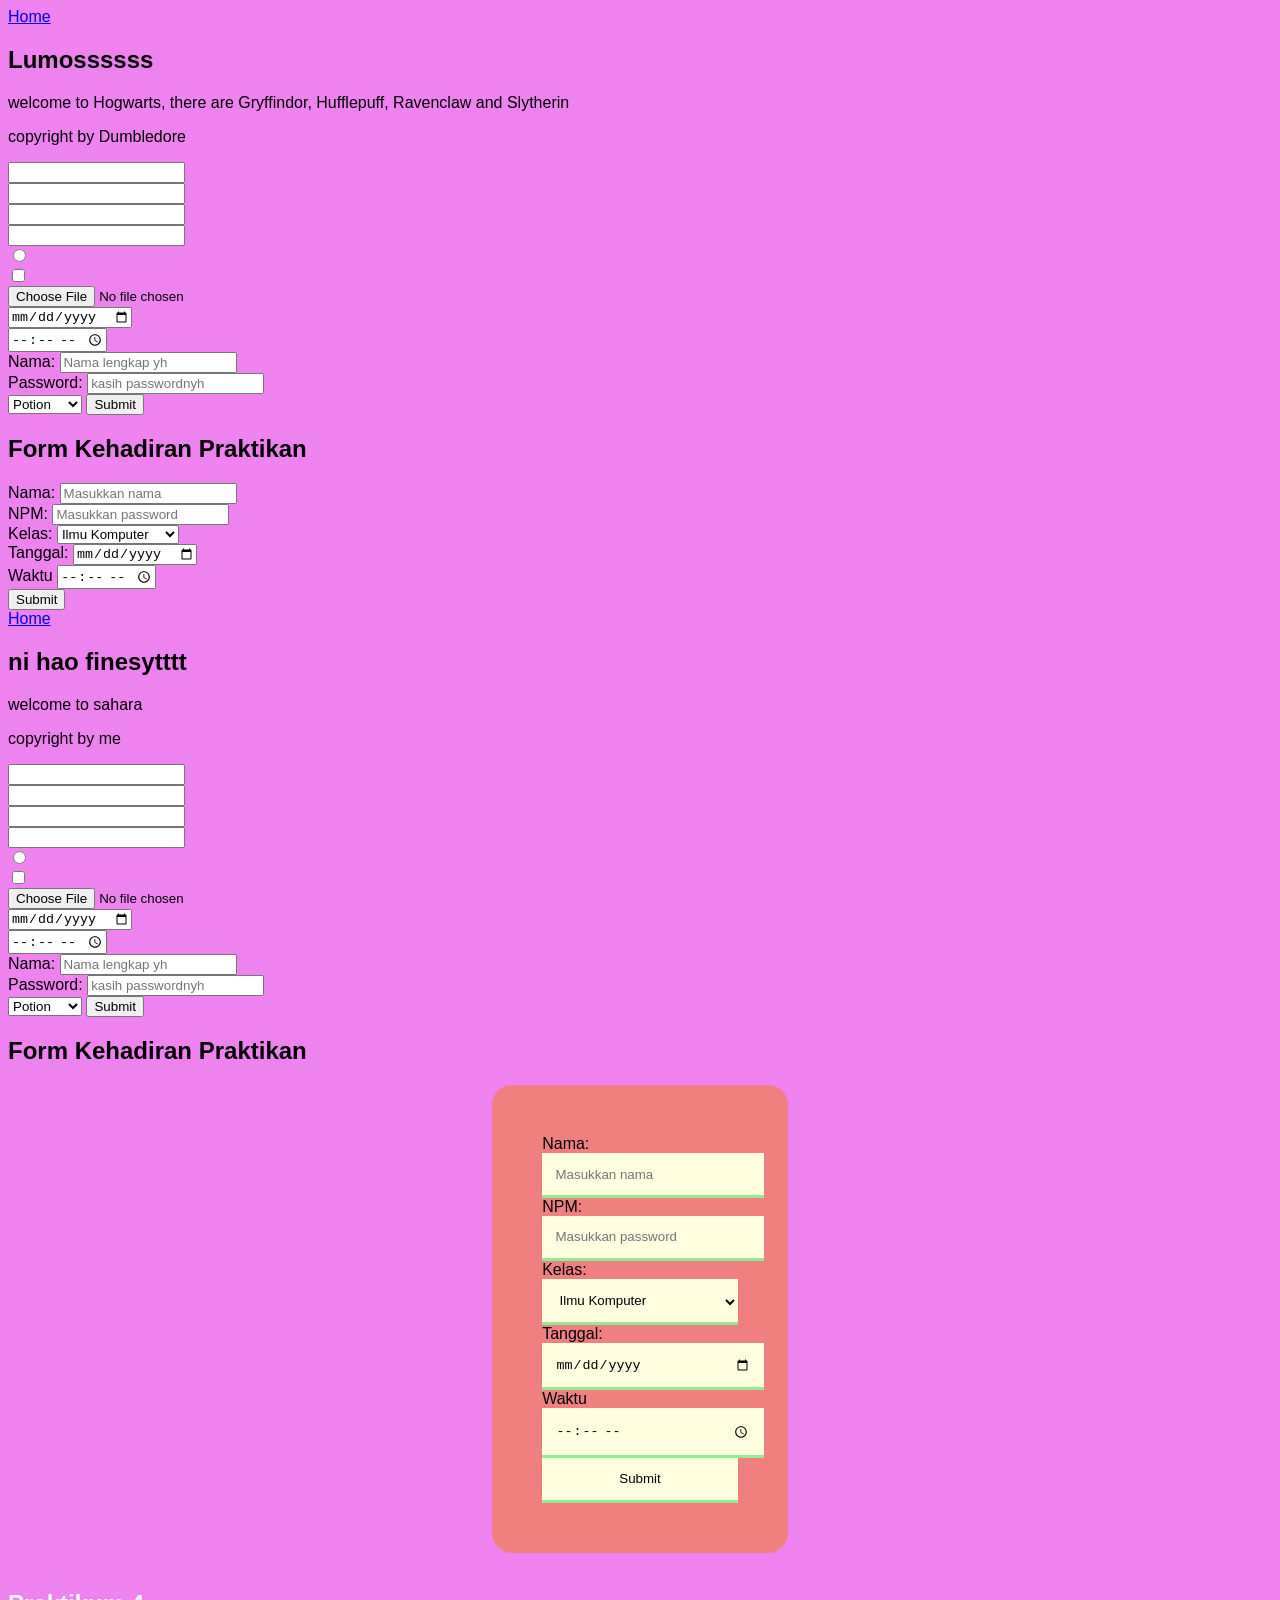
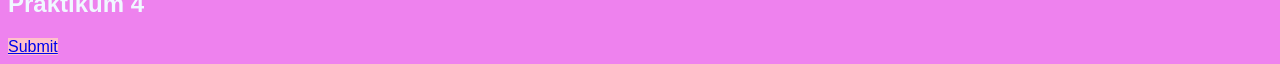
<file: pertemuan3.html>
<!DOCTYPE html>
<html lang="en">
<head>
    <meta charset="UTF-8">
    <meta name="viewport" content="width=device-width, initial-scale=1.0">
    <title>Document</title>
</head>
<body>
    <nav>
        <a href="index.html">Home</a>
        <header>
            <h1>Lumossssss</h1>
        </header>
        <section>
            <article>
                <p>welcome to Hogwarts, there are Gryffindor, Hufflepuff, Ravenclaw and Slytherin</p>
            </article>
        </section>
        <footer>
            <p>copyright by Dumbledore</p>
        </footer>

        <input type="text"><br>
        <input type="number"><br>
        <input type="email"><br>
        <input type="password"><br>
        <input type="radio"><br>
        <input type="checkbox"><br>
        <input type="file"><br>
        <input type="date"><br>
        <input type="time"><br>

        <form action="#" method="post" target="_blank">
            <label for="name">Nama: </label>
            <input type="text" id="name" name="name" placeholder="Nama lengkap yh"><br>
            <label for="password">Password: </label>
            <input type="password" id="password" name="password" placeholder="kasih passwordnyh"><br>

            <select name="kelas" id="Asrama">
                <option value="Potion">Potion</option>
                <option value="Slytherin">Slytherin</option>
            </select>
            <input type="Submit" value="Submit">
        </form>
    </nav>
    <nav>
        <header>
            <h1>Form Kehadiran Praktikan</h1>
        </header>
        <form action="#" method="post" target="_blank">
            <label for="name">Nama: </label>
            <input type="text" id="name" name="name" placeholder="Masukkan nama"><br>
            <label for="NPM">NPM: </label>
            <input type="number" id="number" name="number" placeholder="Masukkan password"><br>
            <label for="Kelas">Kelas: </label>
            <select name="Kelas" id="Nama">
                <option value="Ilmu Komputer">Ilmu Komputer</option>
                <option value="Sistem Informasi">SIstem Informasi</option>
            </select><br>
            <label for="tanggal">Tanggal: </label>
            <input type="date"><br>
            <label for="Waktu">Waktu</label>
            <input type="time"><br>
            <input type="SUbmit" value="Submit">
        </form>
    </nav>
</body>
</html>

<!DOCTYPE html>
<html lang="en">
<head>
    <meta charset="UTF-8">
    <meta name="viewport" content="width=device-width, initial-scale=1.0">
    <title>Praktikum</title>
    <link rel="stylesheet" href="gaya.css" />
</head>
<body>
    <nav>
        <a href="index.html">Home</a>
        <header>
            <h1>ni hao finesytttt</h1>
        </header>
        <section>
            <article>
                <p>welcome to sahara</p>
            </article>
        </section>
        <footer>
            <p>copyright by me</p>
        </footer>

        <input type="text"><br>
        <input type="number"><br>
        <input type="email"><br>
        <input type="password"><br>
        <input type="radio"><br>
        <input type="checkbox"><br>
        <input type="file"><br>
        <input type="date"><br>
        <input type="time"><br>

        <form action="#" method="post" target="_blank">
            <label for="name">Nama: </label>
            <input type="text" id="name" name="name" placeholder="Nama lengkap yh"><br>
            <label for="password">Password: </label>
            <input type="password" id="password" name="password" placeholder="kasih passwordnyh"><br>

            <select name="kelas" id="Asrama">
                <option value="Potion">Potion</option>
                <option value="Slytherin">Slytherin</option>
            </select>
            <input type="Submit" value="Submit">
        </form>
    </nav>
    <nav>
        <header>
            <h1>Form Kehadiran Praktikan</h1>
        </header>
        <form action="#" id="kehadiran" method="post" target="_blank">
            <label for="name">Nama: </label>
            <input type="text" id="name" name="name" placeholder="Masukkan nama"><br>
            <label for="NPM">NPM: </label>
            <input type="number" id="number" name="number" placeholder="Masukkan password"><br>
            <label for="Kelas">Kelas: </label>
            <select name="Kelas" id="Nama">
                <option value="Ilmu Komputer">Ilmu Komputer</option>
                <option value="Sistem Informasi">SIstem Informasi</option>
            </select><br>
            <label for="tanggal">Tanggal: </label>
            <input type="date"><br>
            <label for="Waktu">Waktu</label>
            <input type="time"><br>
            <input type="SUbmit" value="Submit">
        </form>
        <br />
        <h1 style="color: aliceblue;" >Praktikum 4</h1>
        <a href="#" style="border: 1px black; background-color: pink;
        width:fit-content padding:10px; fontsize;small " >Submit</a>
    </nav>
</body>
</html>
</file>
<file: gaya.css>
@import url(<link rel="preconnect" href="https://fonts.googleapis.com">
<link rel="preconnect" href="https://fonts.gstatic.com" crossorigin>
<link href="https://fonts.googleapis.com/css2?family=Playpen+Sans+Thai:wght@100..800&display=swap" rel="stylesheet">);

body{
    font-family: "manrope", 'Lucida Sans', 'Lucida Sans Regular', 'Lucida Grande', 'Lucida Sans Unicode', Geneva, Verdana, sans-serif;
    font-optical-sizing: auto;
    font-style: normal;
    background-color: violet;
}

#kehadiran{
    background-color: lightcoral;
    padding: 50px;
    width: fit-content;
    margin: auto;
    border-radius: 20px;

input, select{
    border: none;
    border-bottom: 3px solid lightgreen;
    background-color: lightyellow;
    width: 100%;
    padding: 1em;

}

button{
    background-color: lightsalmon;
    color: white;
    border: none;
    padding: 0.5em 1.5em;
    border-radius: 4px;
}
label {
    display: block;
}
}
</file>
